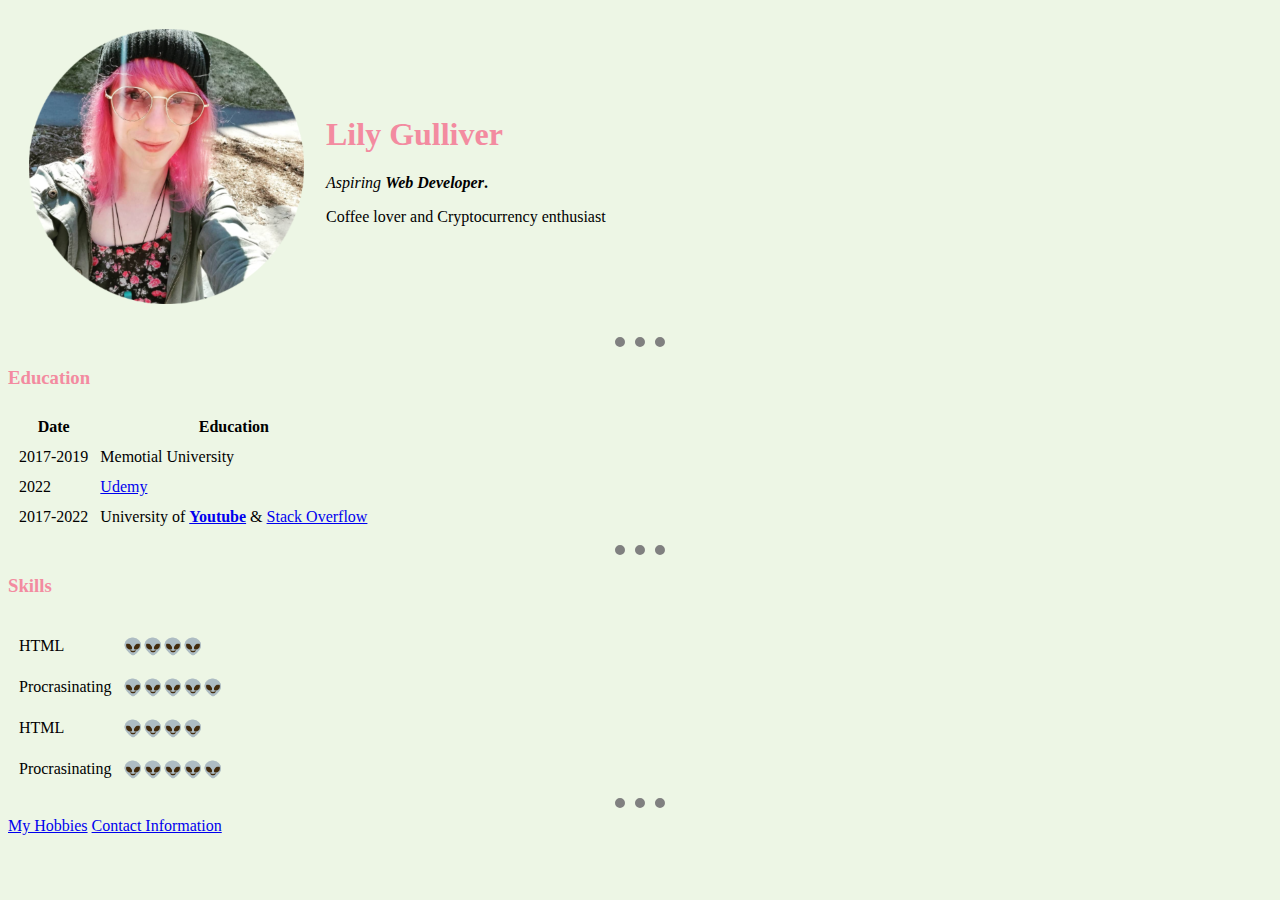
<file: index.html>
<!DOCTYPE html>
<html lang="en" dir="ltr">
  <head>
    <meta charset="utf-8">
    <title>💜Lily's Personal Site</title>
    <link rel="stylesheet" href="css/styles.css">
  </head>

  <body>
    <table cellspacing="20">
      <tr>
        <td><img class="profilePicture" src="Images/lily_profile_picture.png" alt="lily gulliver profile picture"></td>
        <td><p><h1>Lily Gulliver</h1></p><p><em>Aspiring <strong>Web Developer</em>.</strong></p>
        <p>Coffee lover and Cryptocurrency enthusiast</p></td>
      </tr>
    </table>
    <hr size="3" noshade>
    <h3>Education</h3>
    <table cellspacing="10">
      <thead><!--table header-->
        <th>Date</th><!--header cell 1-->
        <th>Education</th><!--header cell 2-->
      </thead>
      <tbody><!--table body-->
        <tr> <!-- row 1 -->
          <td>2017-2019</td><!-- cell 1 -->
          <td>Memotial University</td><!-- cell 2 -->
        </tr>
        <tr><!-- row 2 -->
          <td>2022</td><!-- cell 1 -->
          <td><a href="https://www.udemy.com/">Udemy</a></td><!-- cell 2 -->
        </tr>
        <tr><!-- row 3 -->
          <td>2017-2022</td><!-- cell 1 -->
          <td>University of <a href="https://www.youtube.com/"><strong>Youtube</strong></a> & <a href="https://stackoverflow.com/">Stack Overflow</a></td><!-- cell 2 -->
        </tr>
      </tbody>
      <tfoot><!--table footer-->
      </tfoot>
    </table>
    <hr size="3" noshade>
    <h3>Skills</h3>
    <table cellspacing="10">
      <thead>  </thead>
    <tbody>
        <tr><!--row 1--></tr>
        <td>HTML</td><!--cell 1-->
        <td>👽👽👽👽</td><!--cell 2-->
        <tr><!--row 2--></tr>
        <td>Procrasinating</td><!--cell 1-->
        <td>👽👽👽👽👽</td><!--cell 2-->
        <tr><!--row 1--></tr>
        <td>HTML</td><!--cell 1-->
        <td>👽👽👽👽</td><!--cell 2-->
        <tr><!--row 2--></tr>
        <td>Procrasinating</td><!--cell 1-->
        <td>👽👽👽👽👽</td><!--cell 2-->
      </tbody>
      <tfoot>  </tfoot>
    </table>
    <hr size="3" noshade>
    <a href="myhobbies.html">My Hobbies</a>
    <a href="contactinformation.html">Contact Information</a>
  </body>
</html>
<!--comment-->
</file>
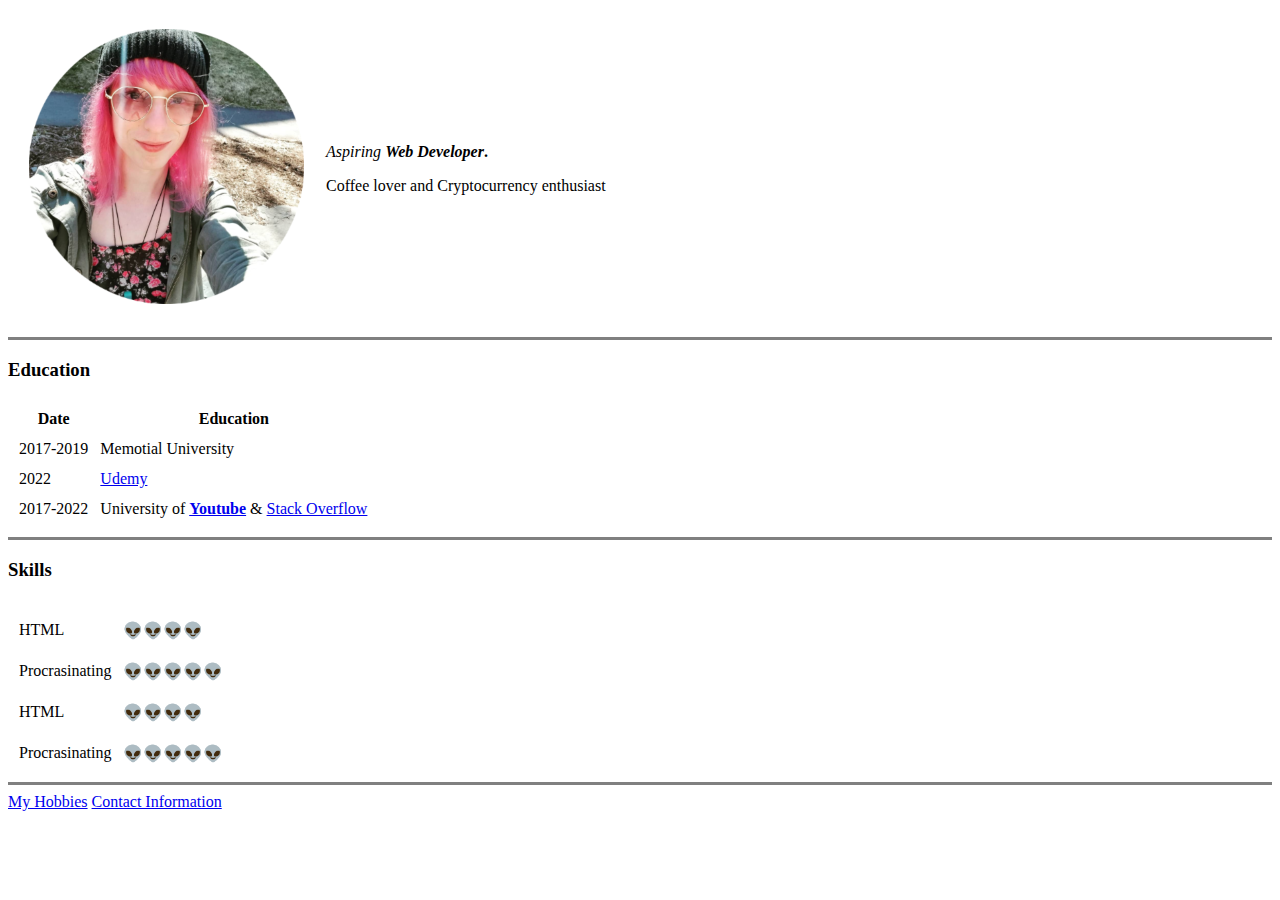
<file: HTML - Personal Site/index.html>
<!DOCTYPE html>
<html lang="en" dir="ltr">
  <head>
    <meta charset="utf-8">
    <title>💜Lily's Personal Site</title>
  </head>

  <body>
    <table cellspacing="20">
      <tr>
        <td><img src="Images/lily_profile_picture.png" alt="lily gulliver profile picture"></td>
        <td><p><em>Aspiring <strong>Web Developer</em>.</strong></p>
        <p>Coffee lover and Cryptocurrency enthusiast</p></td>
      </tr>
    </table>
    <hr size="3" noshade>
    <h3>Education</h3>
    <table cellspacing="10">
      <thead><!--table header-->
        <th>Date</th><!--header cell 1-->
        <th>Education</th><!--header cell 2-->
      </thead>
      <tbody><!--table body-->
        <tr> <!-- row 1 -->
          <td>2017-2019</td><!-- cell 1 -->
          <td>Memotial University</td><!-- cell 2 -->
        </tr>
        <tr><!-- row 2 -->
          <td>2022</td><!-- cell 1 -->
          <td><a href="https://www.udemy.com/">Udemy</a></td><!-- cell 2 -->
        </tr>
        <tr><!-- row 3 -->
          <td>2017-2022</td><!-- cell 1 -->
          <td>University of <a href="https://www.youtube.com/"><strong>Youtube</strong></a> & <a href="https://stackoverflow.com/">Stack Overflow</a></td><!-- cell 2 -->
        </tr>
      </tbody>
      <tfoot><!--table footer-->
      </tfoot>
    </table>
    <hr size="3" noshade>
    <h3>Skills</h3>
    <table cellspacing="10">
      <thead>  </thead>
    <tbody>
        <tr><!--row 1--></tr>
        <td>HTML</td><!--cell 1-->
        <td>👽👽👽👽</td><!--cell 2-->
        <tr><!--row 2--></tr>
        <td>Procrasinating</td><!--cell 1-->
        <td>👽👽👽👽👽</td><!--cell 2-->
        <tr><!--row 1--></tr>
        <td>HTML</td><!--cell 1-->
        <td>👽👽👽👽</td><!--cell 2-->
        <tr><!--row 2--></tr>
        <td>Procrasinating</td><!--cell 1-->
        <td>👽👽👽👽👽</td><!--cell 2-->
      </tbody>
      <tfoot>  </tfoot>
    </table>
    <hr size="3" noshade>
    <a href="myhobbies.html">My Hobbies</a>
    <a href="contactinformation.html">Contact Information</a>
  </body>
</html>
<!--comment-->
</file>
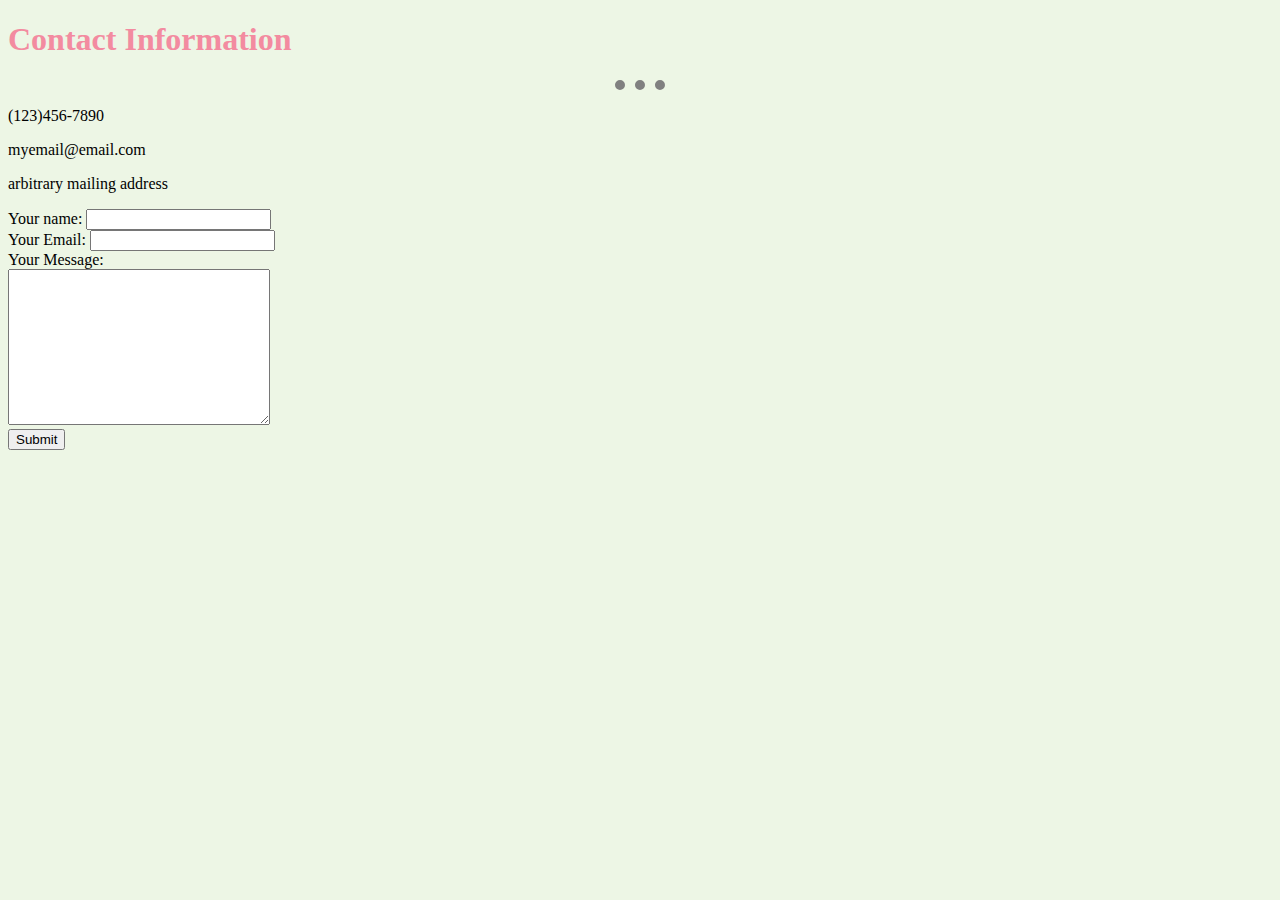
<file: contactinformation.html>
<!DOCTYPE html>
<html lang="en" dir="ltr">
  <head>
    <meta charset="utf-8">
    <title>Lily's Contact Information</title>
    <link rel="stylesheet" href="css/styles.css">
  </head>
  <body>
    <h1>Contact Information</h1>
    <hr size="3" noshade>
    <p>(123)456-7890</p>
    <p>myemail@email.com</p>
    <p>arbitrary mailing address</p>

    <form class="" action="mailto:info@lilygulliver93@gmail.com" method="post" enctype="text/plain">
      <label>Your name:</label>
      <input type="text" name="" value=""><br>
      <label>Your Email:</label>
      <input type="email" name="" value=""><br>
      <label>Your Message:</label><br>
      <textarea name="name" rows="10" cols="30"></textarea><br>
      <input type="submit" name="">

    </form>
  </body>
</html>
</file>
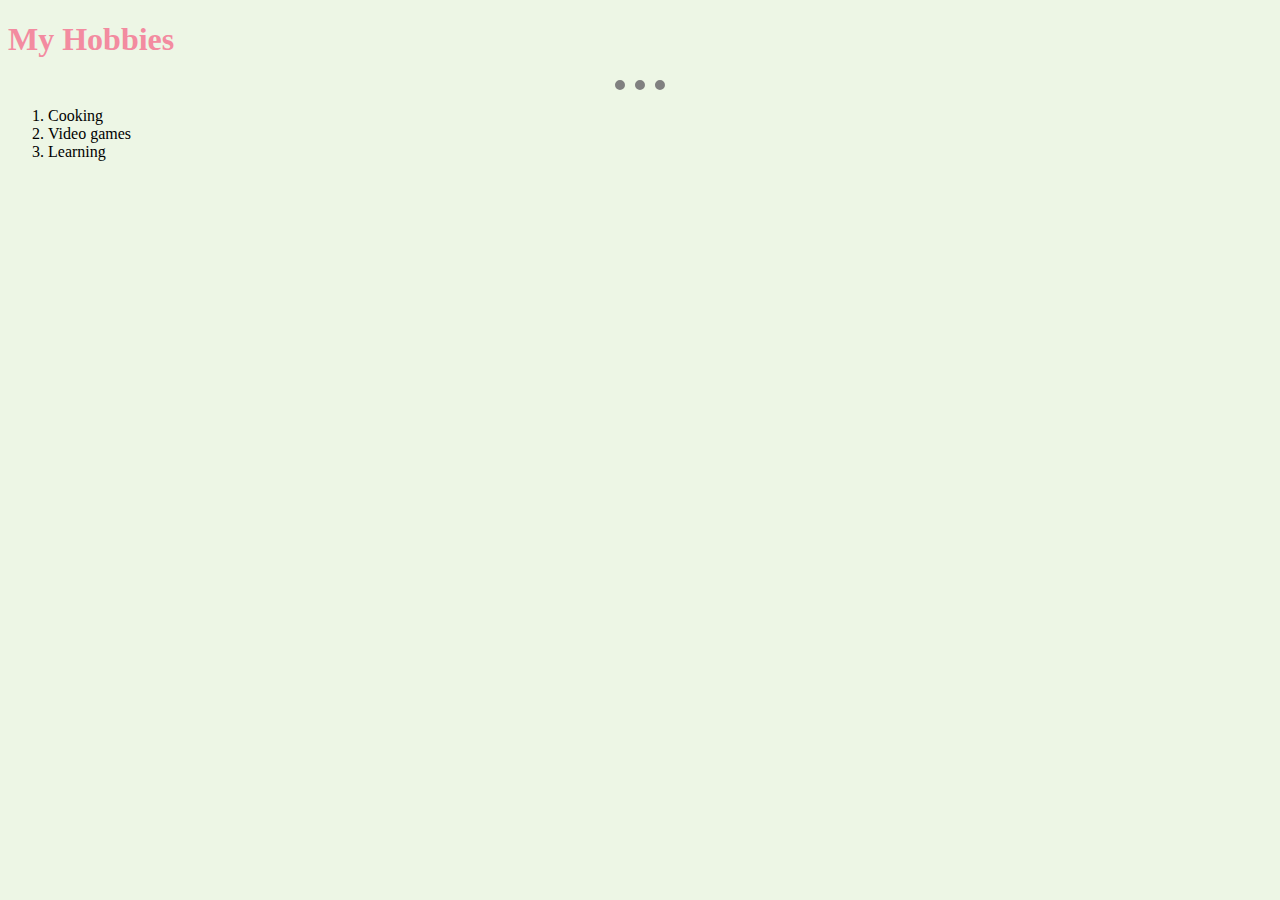
<file: myhobbies.html>
<!DOCTYPE html>
<html lang="en" dir="ltr">
  <head>
    <meta charset="utf-8">
    <title>My Hobbies</title>
    <link rel="stylesheet" href="css/styles.css">
  </head>
  <body>
    <h1>My Hobbies</h1>
    <hr size="3" noshade>
    <ol>
      <li>Cooking</li>
      <li>Video games</li>
      <li>Learning</li>
    </ol>
  </body>
</html>
<!--comment-->
</file>
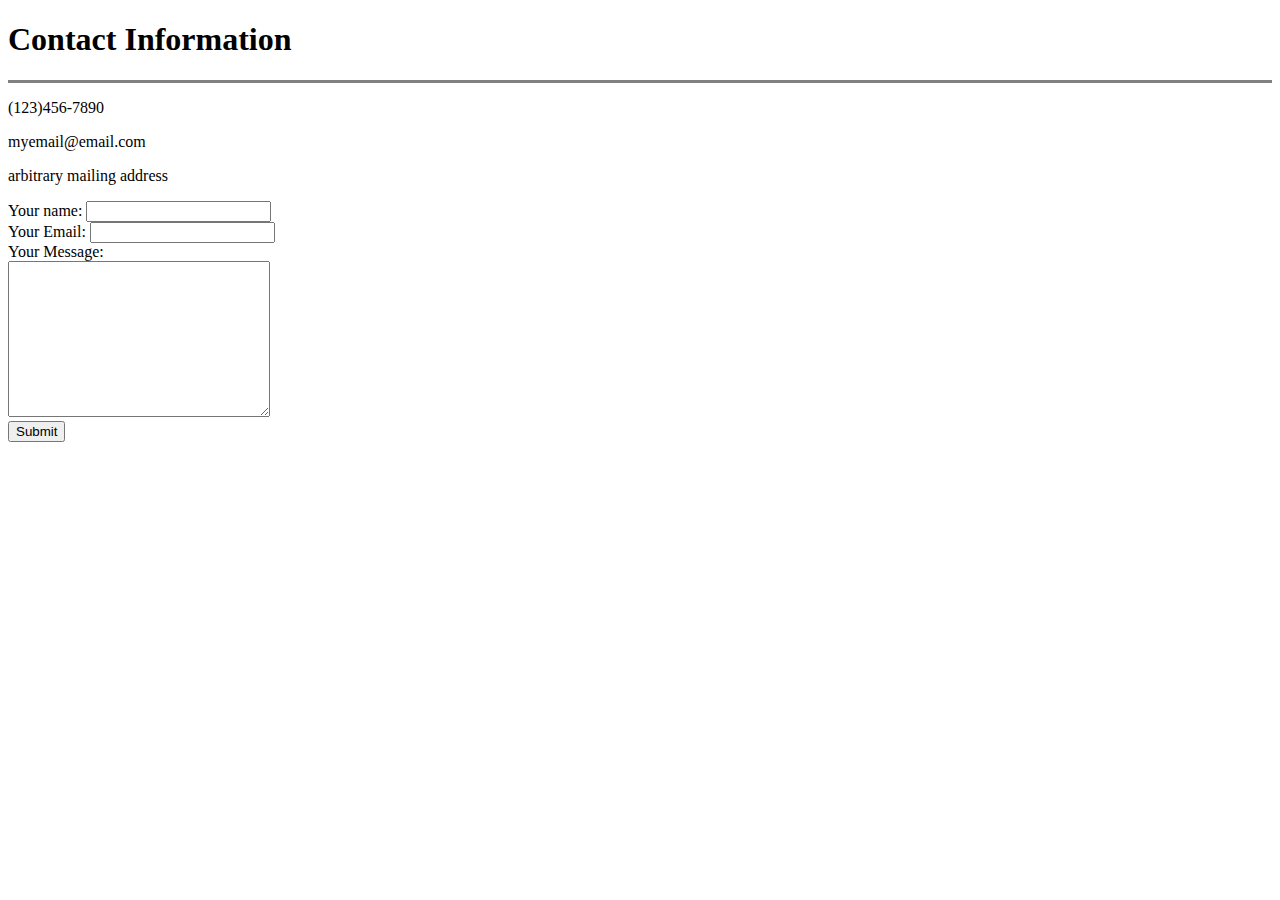
<file: HTML - Personal Site/contactinformation.html>
<!DOCTYPE html>
<html lang="en" dir="ltr">
  <head>
    <meta charset="utf-8">
    <title>Lily's Contact Information</title>
  </head>
  <body>
    <h1>Contact Information</h1>
    <hr size="3" noshade>
    <p>(123)456-7890</p>
    <p>myemail@email.com</p>
    <p>arbitrary mailing address</p>

    <form class="" action="mailto:info@lilygulliver93@gmail.com" method="post">
      <label>Your name:</label>
      <input type="text" name="" value=""><br>
      <label>Your Email:</label>
      <input type="email" name="" value=""><br>
      <label>Your Message:</label><br>
      <textarea name="name" rows="10" cols="30"></textarea><br>
      <input type="submit" name="">

    </form>
  </body>
</html>
</file>
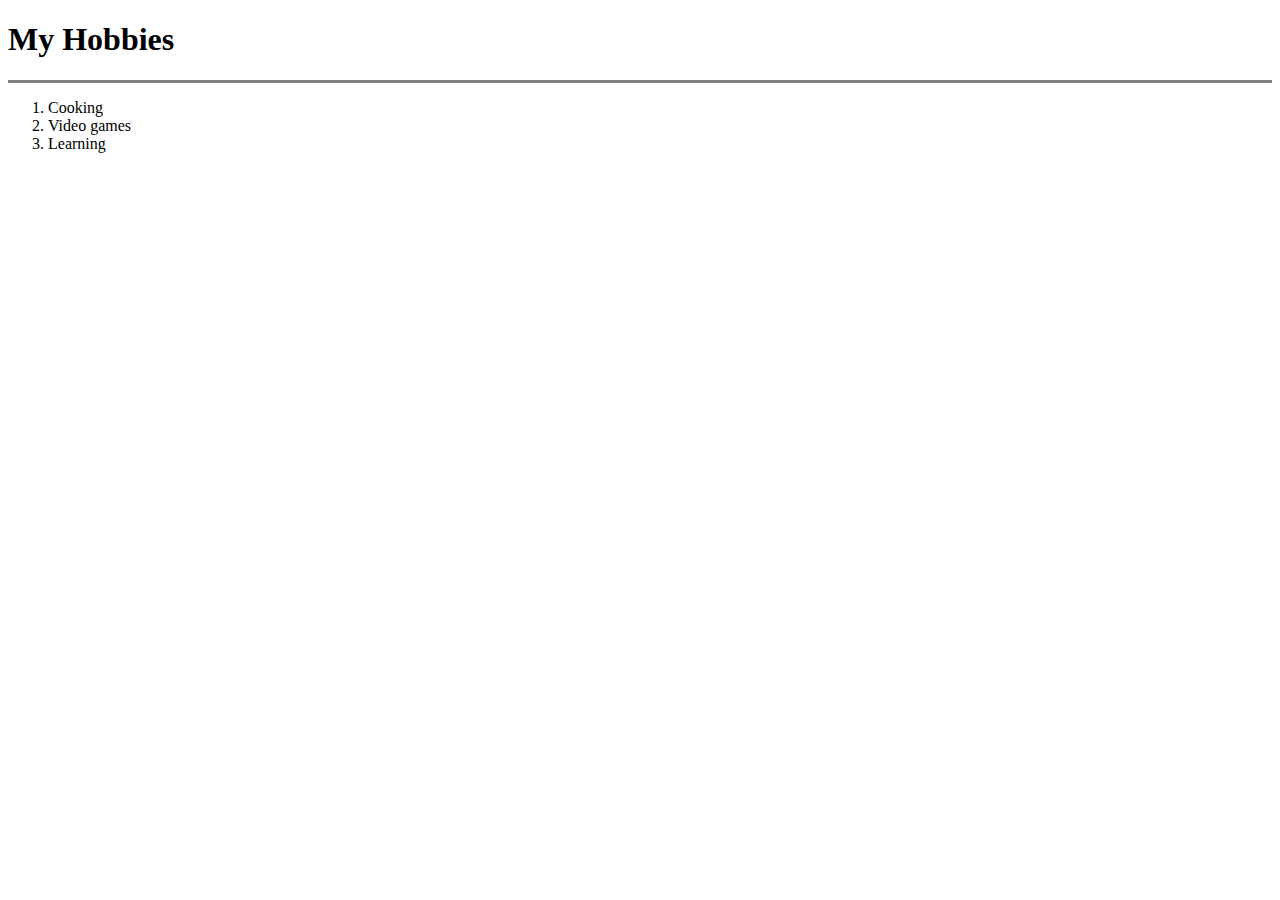
<file: HTML - Personal Site/myhobbies.html>
<!DOCTYPE html>
<html lang="en" dir="ltr">
  <head>
    <meta charset="utf-8">
    <title>My Hobbies</title>
  </head>
  <body>
    <h1>My Hobbies</h1>
    <hr size="3" noshade>
    <ol>
      <li>Cooking</li>
      <li>Video games</li>
      <li>Learning</li>
    </ol>
  </body>
</html>
<!--comment-->
</file>
<file: css/styles.css>
/*TAG SELECTOR*/
  body {
    background-color: #EDF6E5;
  }

  hr {
    background-color: #EDF6E5;
    border-style: dotted none none none;
    border-width: 10px;
    width: 4%;
  }

  h1, h3 {
    color: #F38BA0;
  }

/*CLASS SELECTOR*/
/*can be used in multiple places*/
.profilePicture {
  color:transparent;
}


/*ID selector*/
/*can only be used once*/
</file>
